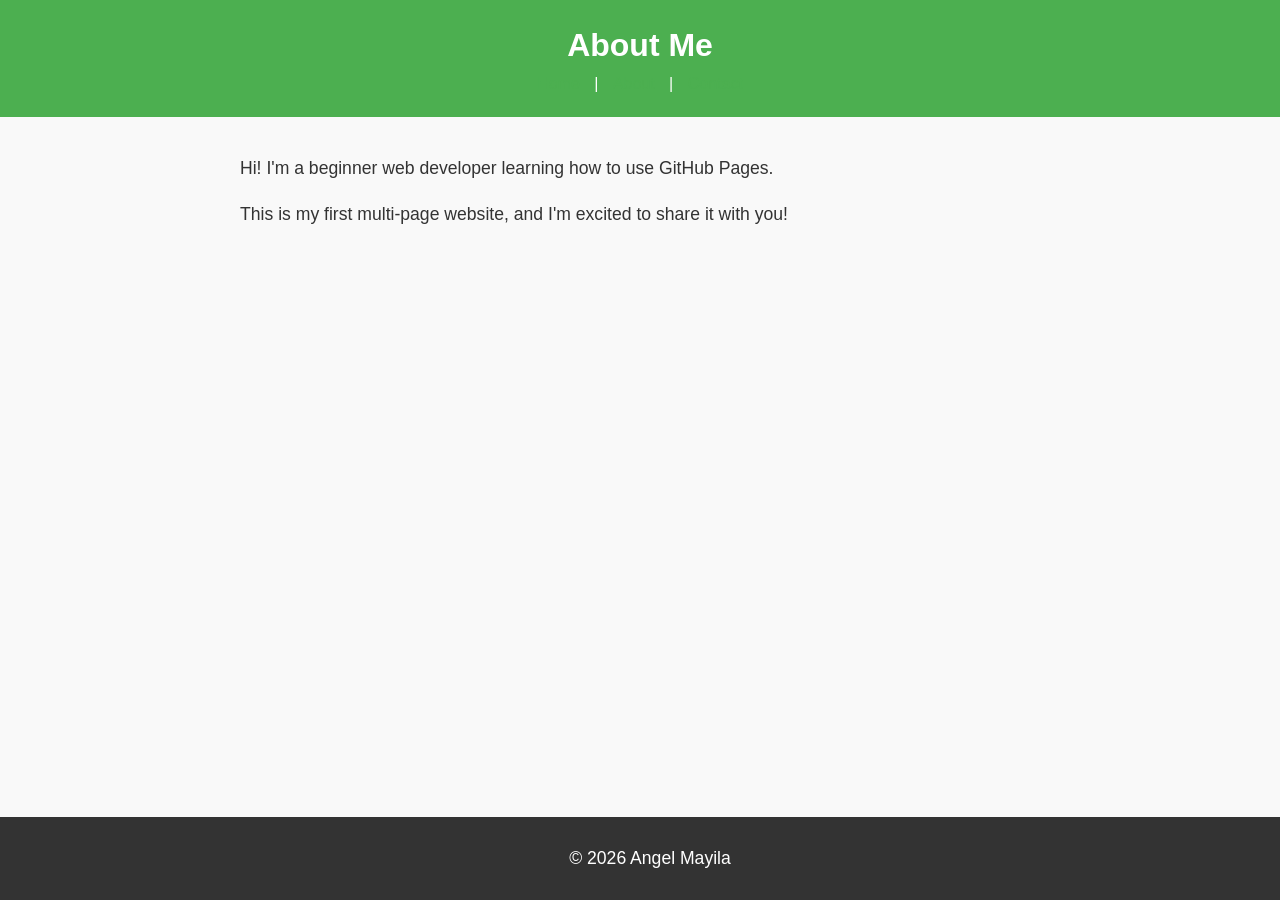
<file: about.html>
<!DOCTYPE html>
<html lang="en">
<head>
    <meta charset="UTF-8">
    <meta name="viewport" content="width=device-width, initial-scale=1.0">
    <title>About Me</title>
    <link rel="stylesheet" href="styles.css">
</head>
<body>
    <header>
        <h1>About Me</h1>
        <nav>
            <a href="index.html">Home</a> |
            <a href="about.html">About</a> |
            <a href="contact.html">Contact</a>
        </nav>
    </header>

    <main>
        <p>Hi! I'm a beginner web developer learning how to use GitHub Pages.</p>
        <p>This is my first multi-page website, and I'm excited to share it with you!</p>
    </main>

    <footer>
        <p>&copy; 2026 Angel Mayila</p>
    </footer>
</body>
</file>
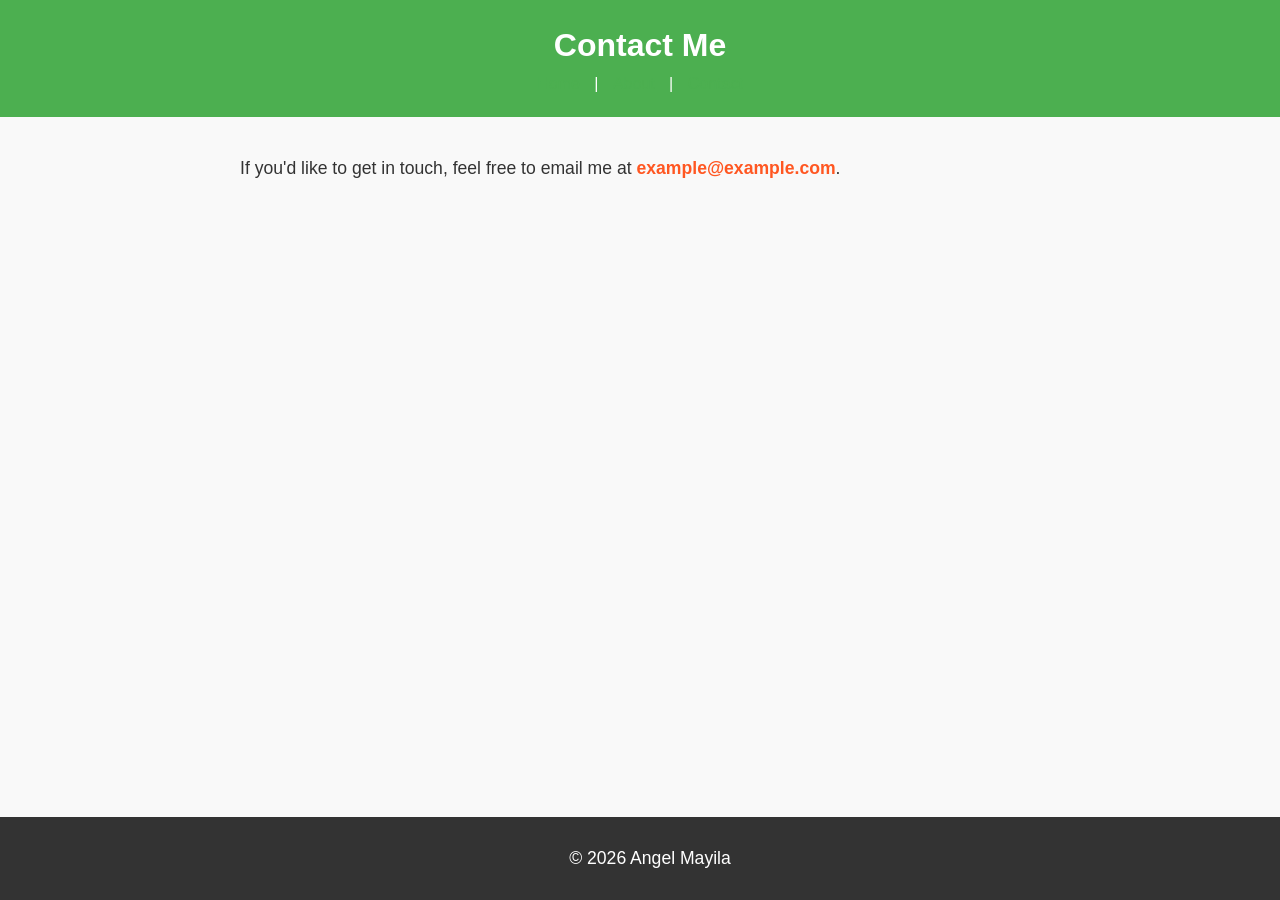
<file: contact.html>
<!DOCTYPE html>
<html lang="en">
<head>
    <meta charset="UTF-8">
    <meta name="viewport" content="width=device-width, initial-scale=1.0">
    <title>Contact Me</title>
    <link rel="stylesheet" href="styles.css">
</head>
<body>
    <header>
        <h1>Contact Me</h1>
        <nav>
            <a href="index.html">Home</a> |
            <a href="about.html">About</a> |
            <a href="contact.html">Contact</a>
        </nav>
    </header>

    <main>
        <p>If you'd like to get in touch, feel free to email me at <a href="mailto:example@example.com">example@example.com</a>.</p>
    </main>

    <footer>
        <p>&copy; 2026 Angel Mayila</p>
    </footer>
</body>
</html>
</file>
<file: styles.css>
body{
    font-family: Arial, sans-serif;
    color: #333;
    background-color: #f9f9f9;
    margin: 0;
    padding: 0;
    line-height: 1.6;

}

header {
background-color: #4CAF50;
color: white;
padding: 20px;
text-align: center;
}

header h1 {
    margin:0;
}

nav a {
    colour:white;
    text-decoration: none;
    margin: 0 10px;
}

nav a:hover {
    text-decoration: underline;
}


main{
    padding: 20px;
    max-width: 800px;
    margin: 0 auto;
    }

    main img{
        max-width: 100%;
        height: auto;
        display: block;
        margin: 20px 0;
    }


    footer{
        background-color: #333;
        color: white;
        text-align: center;
        padding: 10px;
        position: fixed;
        bottom: 0;
        width: 100%;
    }



    p {
       font-size: 1.1em;
    }

    a {
        color: #4CAF50;
        text-decoration: none;
    }

    a:hover {
        text-decoration: underline;
    }

    img {
        border: 5px solid #4CAF50;
        border-radius: 10px;
    }

    main a[href^="mailto:"] {
    color: #ff5722;
    font-weight: bold;
}
________________________________________
</file>
